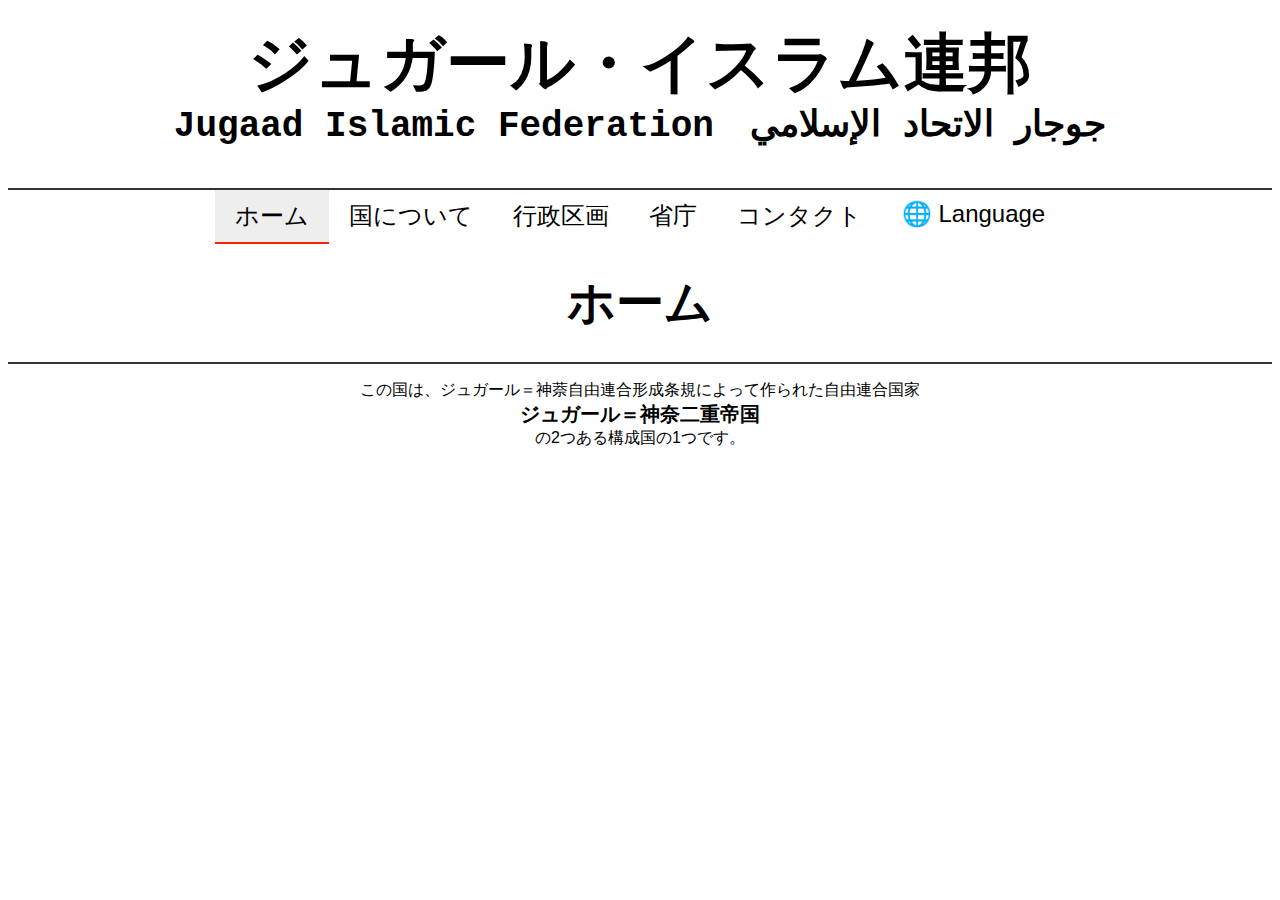
<file: index.html>
<!DOCTYPE html>

<html class="home" lang="en">
<head>
<meta charset="utf-8"/>
<title>ジュガール・イスラム連邦</title>
<link href="favicon.png" rel="icon" type="image/png"/>
<link href="./style.css" rel="stylesheet"/>
</head>
<body>
<h1>ジュガール・イスラム連邦<br/><span class="small">Jugaad Islamic Federation&emsp;<bdi>جوجار الاتحاد الإسلامي</bdi></span></h1>
<hr class="full-width-line"/>
<div class="button-bar">
<button class="active">ホーム</button>
<a href="about.html"><button>国について</button></a>
<a href="discrict.html"><button>行政区画</button></a>
<a href="face.html"><button>省庁</button></a>
<a href="contact.html"><button>コンタクト</button></a>

<div class="lang-dropdown">
<button class="lang-btn">🌐 Language</button>
<div class="lang-menu">
<button onclick="setLanguage('ja')">日本語</button>
<button onclick="setLanguage('en')">English</button>
<button onclick="setLanguage('ar')">العربية</button>
</div>
</div>
</div>
<h2>ホーム</h2>
<hr class="full-width-line"/>
<p>
		この国は、ジュガール＝神萘自由連合形成条規によって作られた自由連合国家<br/>
<b><span class="big">ジュガール＝神奈二重帝国</span></b>
<br/>の2つある構成国の1つです。
	</p>
<script src="i18n/i18n.js"></script></body>
</html>
</file>
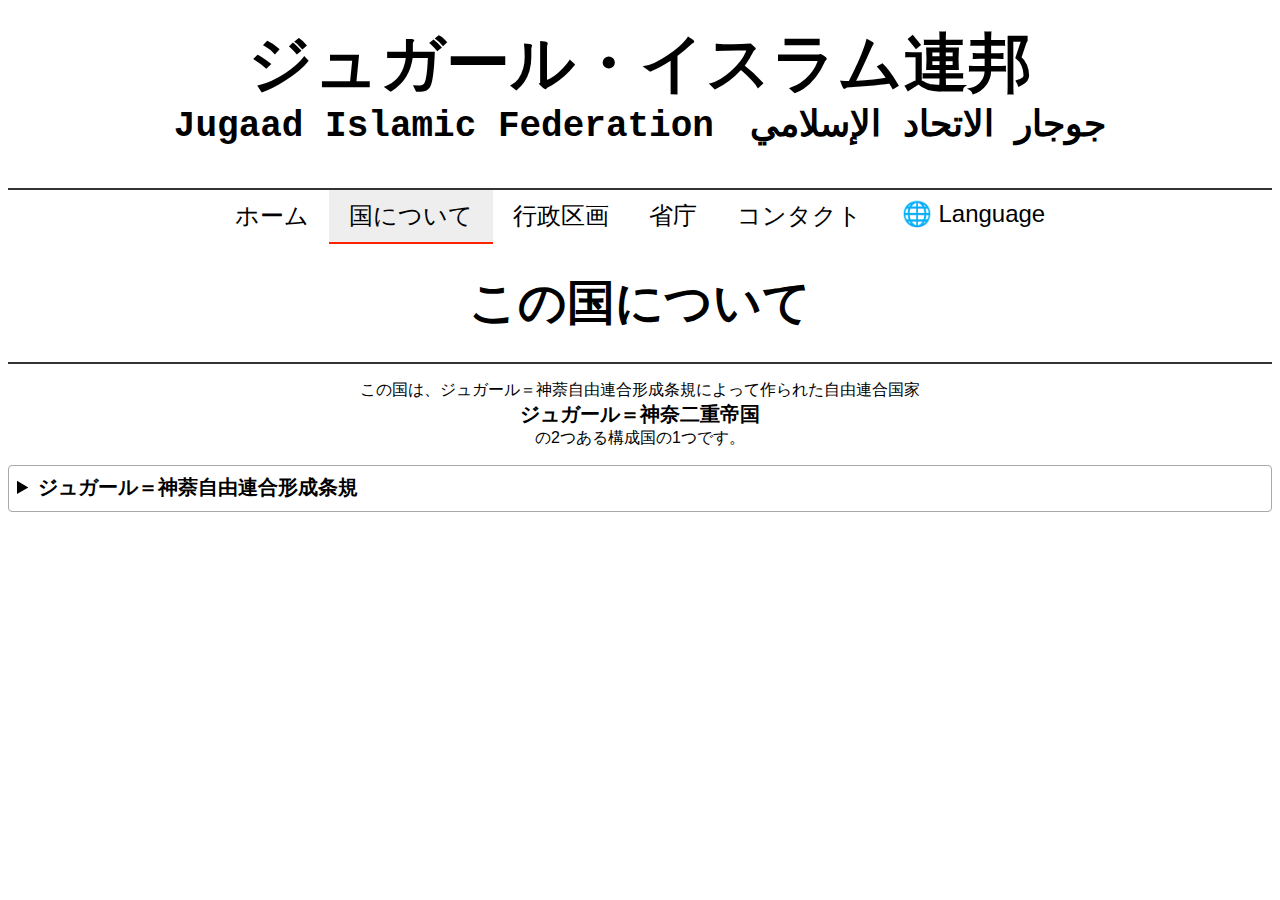
<file: about.html>
<!DOCTYPE html>

<html class="home" lang="ja">
<head>
<meta charset="utf-8"/>
<title>ジュガール・イスラム連邦</title>
<link href="favicon.png" rel="icon" type="image/png"/>
<link href="./style.css" rel="stylesheet"/>
</head>
<!-- partial:index.partial.html -->
<body>
<h1>ジュガール・イスラム連邦<br/><span class="small">Jugaad Islamic Federation&emsp;<bdi>جوجار الاتحاد الإسلامي</bdi></span></h1>
<hr class="full-width-line"/>
<div class="button-bar">
<a href="index.html" data-i18n="ホーム"><button>ホーム</button></a>
<button class="active">国について</button>
<a href="discrict.html"><button>行政区画</button></a>
<a href="face.html"><button>省庁</button></a>
<a href="contact.html"><button>コンタクト</button></a>

<div class="lang-dropdown">
<button class="lang-btn">🌐 Language</button>
<div class="lang-menu">
<button onclick="setLanguage('ja')">日本語</button>
<button onclick="setLanguage('en')">English</button>
<button onclick="setLanguage('ar')">العربية</button>
</div>
</div>
</div>
<h2>この国について</h2>
<hr class="full-width-line"/>
<p>
		この国は、ジュガール＝神萘自由連合形成条規によって作られた自由連合国家<br/>
<b><span class="big">ジュガール＝神奈二重帝国</span></b>
<br/>の2つある構成国の1つです。
	</p>
<details>
<summary>ジュガール＝神萘自由連合形成条規</summary>
<ul>
<li>ジュガール政府(甲とする)、神萘政府(乙とする)は、自由連合を形成することに合意する。</li>
<li>甲は、乙に軍隊を委ねる。</li>
<li>甲と乙は、互いに互いを開発していいことを約束する｡</li>
<li>両国民は、ジュガール＝神萘市民権をもつ。</li>
<li>壱甲、乙の互いの国民は、互いの国を自由に往来できる。</li>
<li>壱甲と乙は互いに協力し合うことを条規の有効な限り、恒久的に約束する。</li>
<li>大使館は、自由連合で一つとしても良い。</li>
<li>甲、乙ともに国家としての地位を持つ。</li>
<li>特殊令として、互いの同意が得られた場合、片方がもう片方を併合できる。</li>
<li>自由連合を｢ジュガール＝神萘二重帝国｣とし、両国の国家元首をジュガール＝神萘二重帝国の国家元首(二人)とする。</li>
<p>署名：</p>
</ul>
</details>
<script src="i18n/i18n.js"></script></body>
</html>
</file>
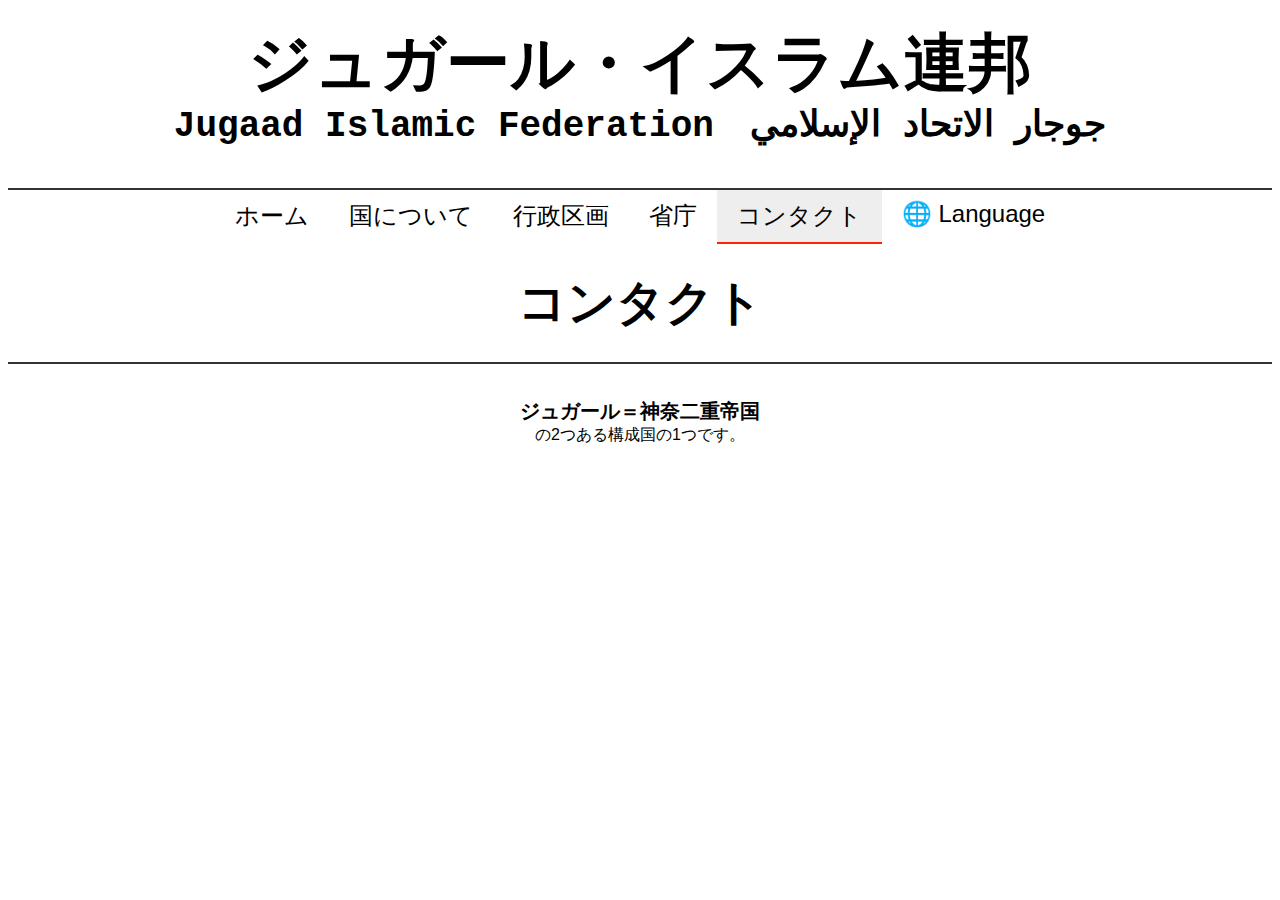
<file: contact.html>
<!DOCTYPE html>

<html class="home" lang="en">
<head>
<meta charset="utf-8"/>
<title>ジュガール・イスラム連邦</title>
<link href="favicon.png" rel="icon" type="image/png"/>
<link href="./style.css" rel="stylesheet"/>
</head>
<body>
<h1>ジュガール・イスラム連邦<br/><span class="small">Jugaad Islamic Federation&emsp;<bdi>جوجار الاتحاد الإسلامي</bdi></span></h1>
<hr class="full-width-line"/>
<div class="button-bar">
<a href="index.html"><button>ホーム</button></a>
<a href="about.html"><button>国について</button></a>
<a href="discrict.html"><button>行政区画</button></a>
<a href="face.html"><button>省庁</button></a>
<button class="active">コンタクト</button>

<div class="lang-dropdown">
<button class="lang-btn">🌐 Language</button>
<div class="lang-menu">
<button onclick="setLanguage('ja')">日本語</button>
<button onclick="setLanguage('en')">English</button>
<button onclick="setLanguage('ar')">العربية</button>
</div>
</div>
</div>
<h2>コンタクト</h2>
<hr class="full-width-line"/>
<p>
<br/>
<b><span class="big">ジュガール＝神奈二重帝国</span></b>
<br/>の2つある構成国の1つです。
	</p>
<!--<iframe
		src="https://discord.com/widget?id=1177066266104700959&theme=dark"
		width="350" 
		height="500" 
		allowtransparency="true" 
		frameborder="0" 
		sandbox="allow-popups allow-popups-to-escape-sandbox allow-same-origin allow-scripts">
	</iframe>-->
<script src="i18n/i18n.js"></script></body>
</html>
</file>
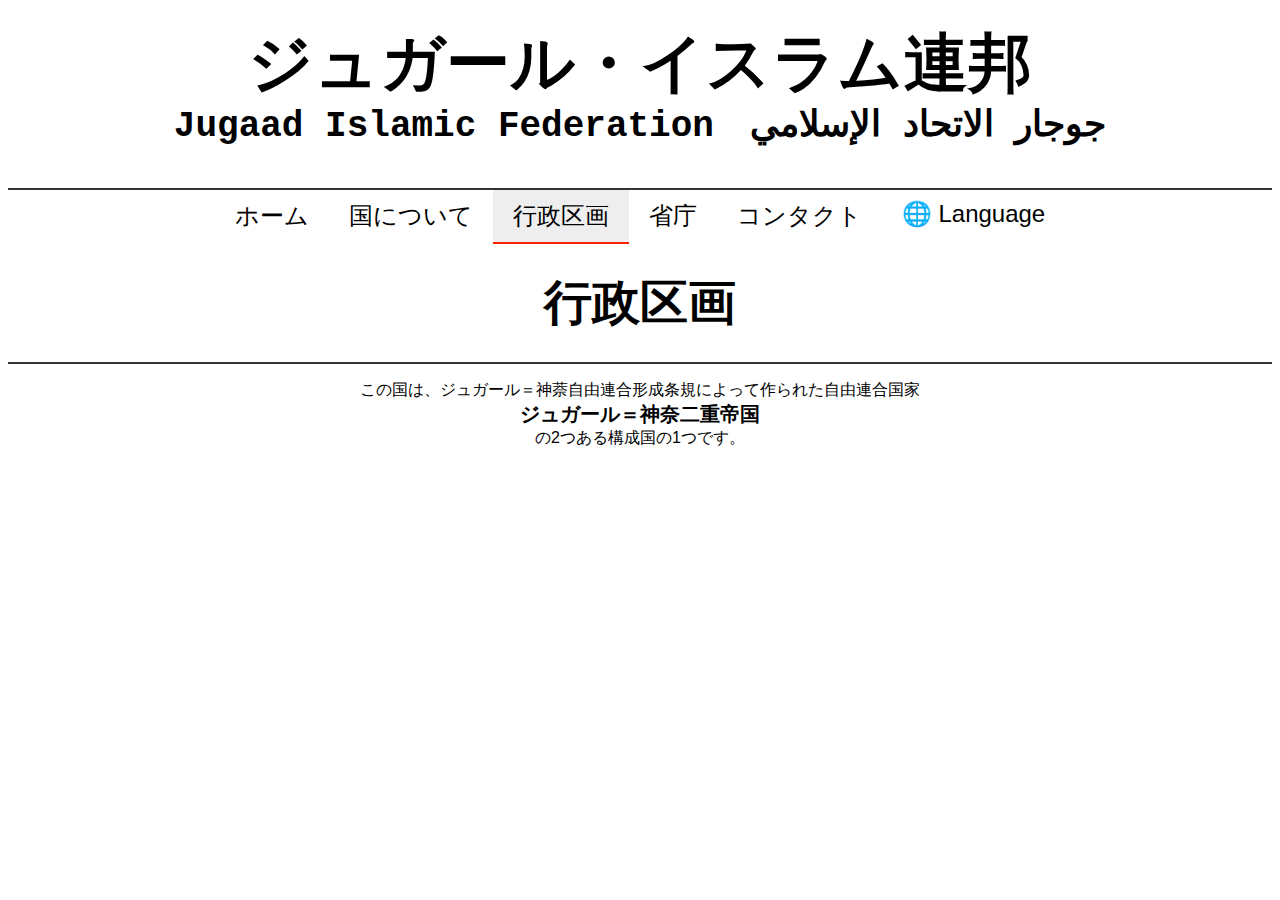
<file: discrict.html>
<!DOCTYPE html>

<html class="home" lang="en">
<head>
<meta charset="utf-8"/>
<title>ジュガール・イスラム連邦</title>
<link href="favicon.png" rel="icon" type="image/png"/>
<link href="./style.css" rel="stylesheet"/>
</head>
<body>
<h1>ジュガール・イスラム連邦<br/><span class="small">Jugaad Islamic Federation&emsp;<bdi>جوجار الاتحاد الإسلامي</bdi></span></h1>
<hr class="full-width-line"/>
<div class="button-bar">
<a href="index.html"><button>ホーム</button></a>
<a href="about.html"><button>国について</button></a>
<button class="active">行政区画</button>
<a href="face.html"><button>省庁</button></a>
<a href="contact.html"><button>コンタクト</button></a>

<div class="lang-dropdown">
<button class="lang-btn">🌐 Language</button>
<div class="lang-menu">
<button onclick="setLanguage('ja')">日本語</button>
<button onclick="setLanguage('en')">English</button>
<button onclick="setLanguage('ar')">العربية</button>
</div>
</div>
</div>
<h2>行政区画</h2>
<hr class="full-width-line"/>
<p>
		この国は、ジュガール＝神萘自由連合形成条規によって作られた自由連合国家<br/>
<b><span class="big">ジュガール＝神奈二重帝国</span></b>
<br/>の2つある構成国の1つです。
	</p>
<script src="i18n/i18n.js"></script></body>
</html>
</file>
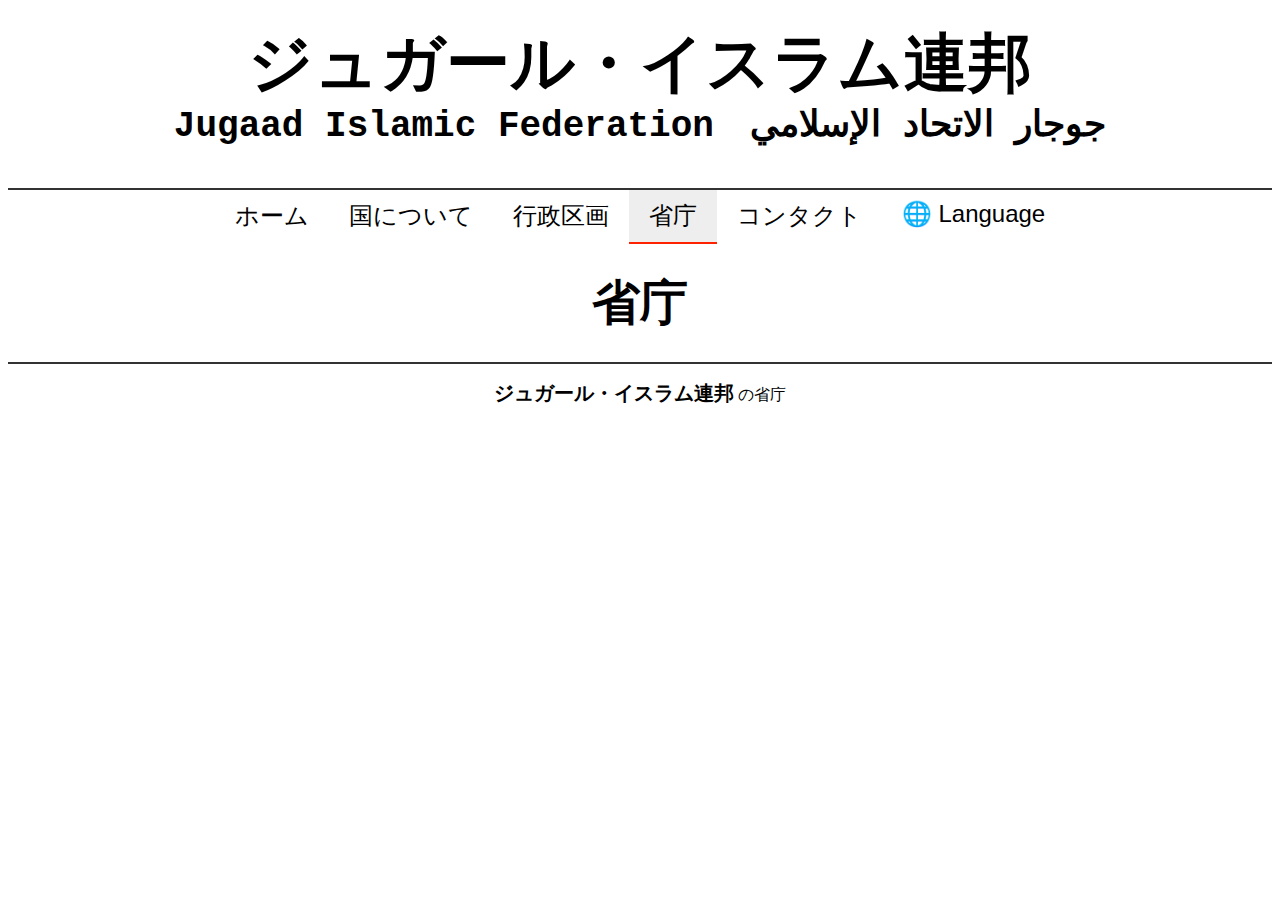
<file: face.html>
<!DOCTYPE html>

<html class="home" lang="en">
<head>
<meta charset="utf-8"/>
<title>ジュガール・イスラム連邦</title>
<link href="favicon.png" rel="icon" type="image/png"/>
<link href="./style.css" rel="stylesheet"/>
</head>
<body>
<h1>ジュガール・イスラム連邦<br/><span class="small">Jugaad Islamic Federation&emsp;<bdi>جوجار الاتحاد الإسلامي</bdi></span></h1>
<hr class="full-width-line"/>
<div class="button-bar">
<a href="index.html"><button>ホーム</button></a>
<a href="about.html"><button>国について</button></a>
<a href="discrict.html"><button>行政区画</button></a>
<button class="active">省庁</button>
<a href="contact.html"><button>コンタクト</button></a>

<div class="lang-dropdown">
<button class="lang-btn">🌐 Language</button>
<div class="lang-menu">
<button onclick="setLanguage('ja')">日本語</button>
<button onclick="setLanguage('en')">English</button>
<button onclick="setLanguage('ar')">العربية</button>
</div>
</div>
</div>
<h2>省庁</h2>
<hr class="full-width-line"/>
<p>
<b><span class="big">ジュガール・イスラム連邦</span></b>
		の省庁
	</p>
<script src="i18n/i18n.js"></script></body>
</html>
</file>
<file: style.css>
body {
	font-family: Lucida Console, sans-serif;
}
h1 {
	text-align: center;
	line-height: 0.8;
	font-size: 64px;
	font-family: Courier New;
}
h1 span.small {
	font-size: 36px; /* 小さくする */
}
h2 {
	text-align: center;
	font-size: 48px;
	line-height: 0.8;
}
p {
	text-align: center;
}
p span.big {
	font-size: 20px;
}
.full-width-line {
	border: none; /* デフォルトの線を消す */
	border-top: 2px solid #333; /* 上線だけ表示 */
	margin: 0; /* 上下余白を調整したい場合は変更 */
}
details {
	border: 1px solid #aaa;
	border-radius: 4px;
	padding: 0.5em 0.5em 0;
	margin-bottom: 0.5em; /* 内側との間に余白 */
}

summary {
	font-weight: bold;
	font-size: 20px;
	margin: -0.5em -0.5em 0;
	padding: 0.5em;
	cursor: pointer;
}

/*details[open] {
	padding: 0.5em;
}*/

details[open] summary {
	border-bottom: 1px solid #aaa;
	margin-bottom: 0.5em;
}
ul {
	list-style: none;
	padding: 0;
}
li::before {
	content: "一、"; /* 強制的に前に「一、」を付ける */
	margin-right: 4px;
}
.button-bar {
	display: flex;
	justify-content: center;
	gap: 0;
	font-family: Lucida Console, sans-serif;
	margin-top: 0px;
}

.button-bar button {
	font-family: Lucida Console, sans-serif;
	font-size: 24px;
	padding: 10px 20px;
	border: none;
	background-color: #fff;
	cursor: pointer;
	border-bottom: 2px solid transparent; /* 通常は透明な下線 */
	transition: background-color 0.3s, border-bottom-color 0.3s;
	border-radius: 0;
}

.button-bar button:hover {
	background-color: #eee; /* ホバーでグレー */
	border-bottom-color: #ff2200; /* 下線表示 */
}
.button-bar button.active {
	background-color: #eee; /* ホバーでグレー */
	border-bottom-color: #ff2200;
}
.lang-dropdown {
      position: relative;
      display: inline-block;
    }
    .lang-btn {
      background: #444;
      color: black;
      padding: 8px 12px;
      border: none;
      border-radius: 8px;
      cursor: pointer;
    }
    .lang-menu {
      display: none;
      position: absolute;
      background: white;
      min-width: 120px;
      border: 1px solid #ccc;
      border-radius: 8px;
      box-shadow: 0 2px 8px rgba(0,0,0,0.2);
      z-index: 999;
    }
    .lang-menu button {
      width: 100%;
      background: none;
      border: none;
      padding: 10px;
      text-align: left;
      cursor: pointer;
    }
    .lang-menu button:hover {
      background: #eee;
    }
    .lang-dropdown:hover .lang-menu {
      display: block;
    }
</file>
